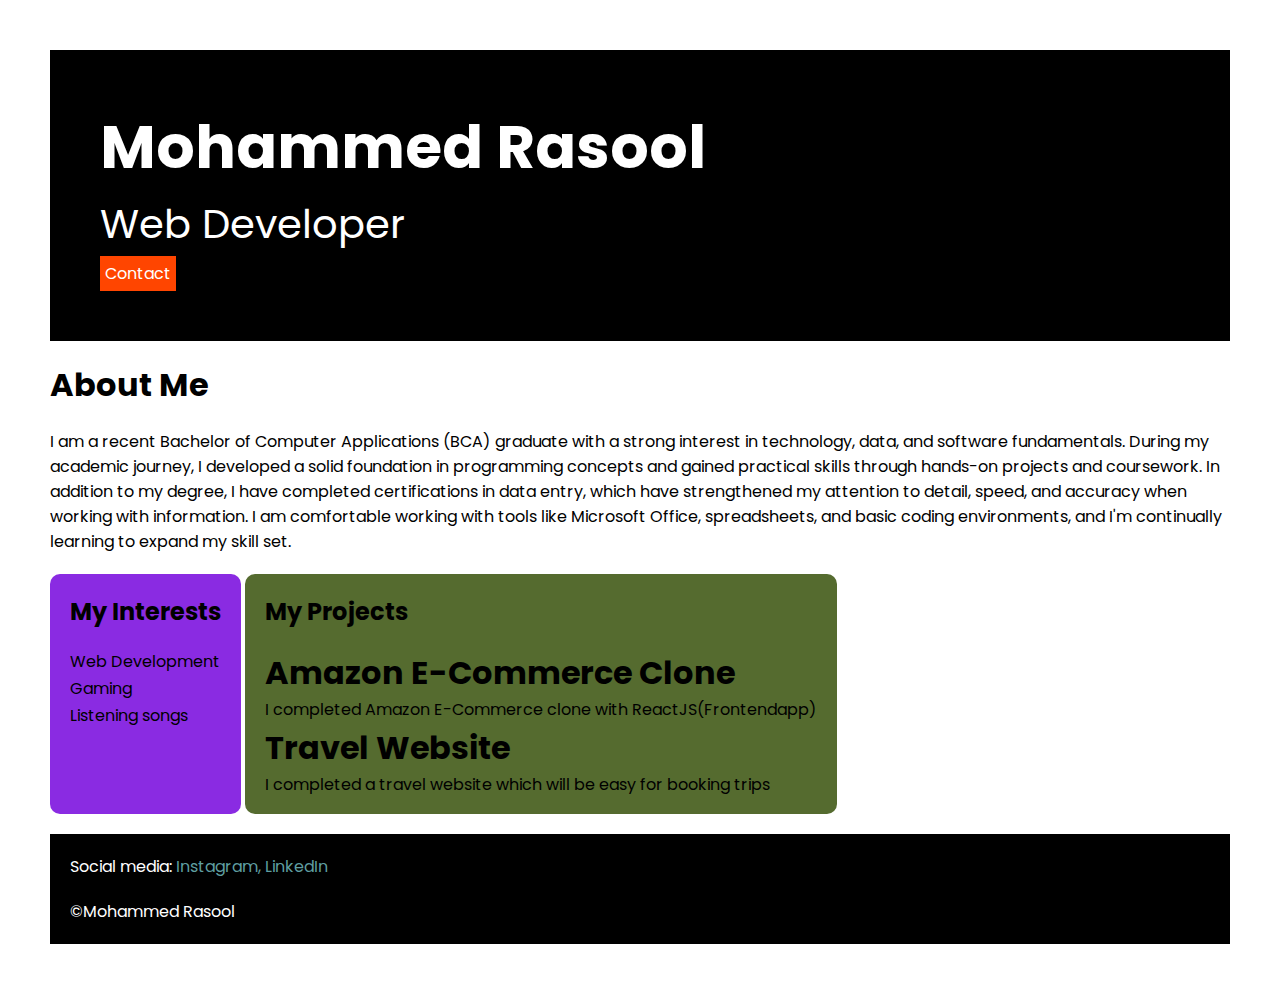
<file: index.html>
<!DOCTYPE html>
<html>

<head>
    <title>Portfolio</title>
    <link rel="stylesheet" href="style.css">
    <link rel="preconnect" href="https://fonts.googleapis.com">
    <link rel="preconnect" href="https://fonts.gstatic.com" crossorigin>
    <link
        href="https://fonts.googleapis.com/css2?family=Poppins:ital,wght@0,100;0,200;0,300;0,400;0,500;0,600;0,700;0,800;0,900;1,100;1,200;1,300;1,400;1,500;1,600;1,700;1,800;1,900&display=swap"
        rel="stylesheet">
</head>

<body>
    <div class="container">
        <div class="section-one">
            <h1 class="section-one__name">Mohammed Rasool</h1>
            <p class="section-one__role">Web Developer</p>
            <a class="section-one__contact" href="contact form.html">Contact</a>
        </div>
        <div class="section-two">
            <h1 class="section-two__title">About Me</h1>
            <p class="section-two__desc">I am a recent Bachelor of Computer Applications (BCA) graduate with a strong
                interest in technology, data, and software fundamentals. During my academic journey, I developed a solid
                foundation in programming concepts and gained practical skills through hands-on projects and coursework.
                In addition to my degree, I have completed certifications in data entry, which have strengthened my
                attention to detail, speed, and accuracy when working with information. I am comfortable working with
                tools like Microsoft Office, spreadsheets, and basic coding environments, and I'm continually learning
                to expand my skill set.</p>
        </div>
        <div class="section-three">
            <h2 class="section-three__title">My Interests</h2>
            <ul class="section-three__desc" style="list-style-type: disc;">
                <li>Web Development</li>
                <li>Gaming</li>
                <li>Listening songs</li>
            </ul>
        </div>
        <div class="section-four">
            <h2 class="section-four__title">My Projects</h2>
            <ul class="section-four__desc">
                <li>
                    <h1>Amazon E-Commerce Clone</h1>
                    <p>I completed Amazon E-Commerce clone with ReactJS(Frontendapp)</p>
                </li>
                <li>
                    <h1>Travel Website</h1>
                    <p>I completed a travel website which will be easy for booking trips</p>
                </li>
            </ul>
        </div>
        <div class="section-five">
            <p class="section-five__title">Social media:
                <a href="https://www.instagram.com/" target="_blank">Instagram,</a>
                <a href="https://in.linkedin.com/" target="_blank">LinkedIn</a>
            </p>
            <p class="section-five__desc">&copy;Mohammed Rasool</p>
        </div>
    </div>

</body>

</html>
</file>
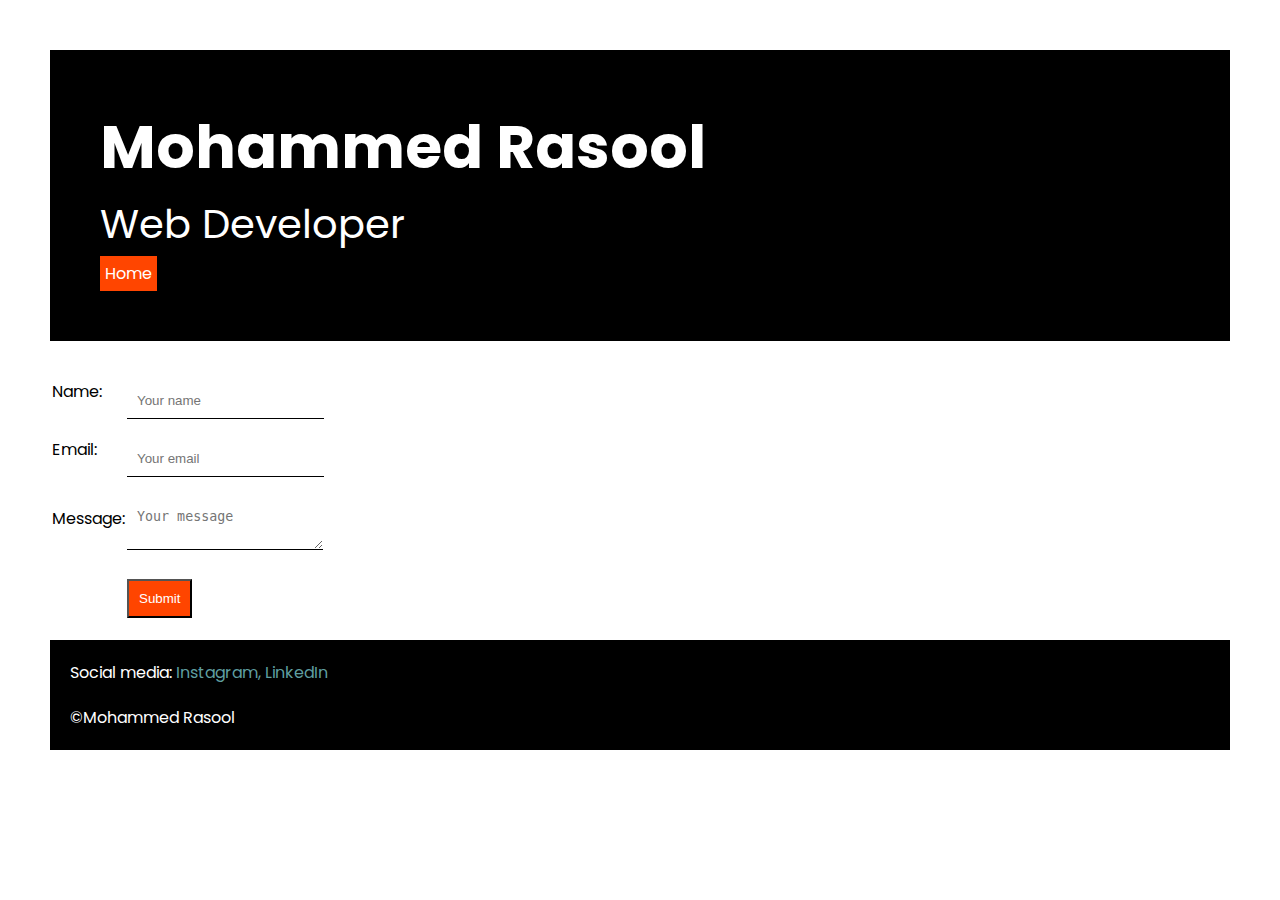
<file: contact form.html>
<!DOCTYPE html>
<html lang="en">

<head>
    <meta charset="UTF-8">
    <meta name="viewport" content="width=device-width, initial-scale=1.0">
    <title>Contact Form</title>
    <link rel="stylesheet" href="style.css">
    <link rel="preconnect" href="https://fonts.googleapis.com">
    <link rel="preconnect" href="https://fonts.gstatic.com" crossorigin>
    <link
        href="https://fonts.googleapis.com/css2?family=Poppins:ital,wght@0,100;0,200;0,300;0,400;0,500;0,600;0,700;0,800;0,900;1,100;1,200;1,300;1,400;1,500;1,600;1,700;1,800;1,900&display=swap"
        rel="stylesheet">
</head>

<body>
    <div class="container">
        <div class="section-one">
            <h1 class="section-one__name">Mohammed Rasool</h1>
            <p class="section-one__role">Web Developer</p>
            <a class="section-one__contact" href="index.html">Home</a>
        </div>

        <div class="contact-form">
            <form>
                <table>
                    <tr>
                        <td><label>Name:</label></td>
                        <td><input type="text" placeholder="Your name" class="contact-form__input"></td>
                    </tr>

                    <tr>
                        <td><label>Email:</label></td>
                        <td><input type="email" placeholder="Your email" class="contact-form__input"></td>
                    </tr>

                    <tr>
                        <td><label>Message:</label></td>
                        <td><textarea rows="2" cols="20" placeholder="Your message" class="contact-form__textarea"></textarea></td>

                    </tr>

                    <tr>
                        <td></td>
                        <td><input type="submit" class="contact-form__submit"></td>
                    </tr>
                </table>
            </form>
        </div>
        <div class="section-five">
            <p class="section-five__title">Social media:
                <a href="https://www.instagram.com/" target="_blank">Instagram,</a>
                <a href="https://in.linkedin.com/" target="_blank">LinkedIn</a>
            </p>
            <p class="section-five__desc">&copy;Mohammed Rasool</p>
        </div>
    </div>
</body>

</html>
</file>
<file: style.css>
* {
    padding: 0;
    margin: 0;
}

body {

    font-family: "Poppins", sans-serif;

}

.container {
    padding: 50px;
}

.section-one {
    background-color: black;
    color: white;
    padding: 50px;
}

.section-one__contact {
    background-color: orangered;
    color: white;
    text-decoration: none;
    padding: 5px;
    display: inline-block;
    margin-top: 2px;
}

.section-one__name {
    font-size: 60px;
    margin-top: 2px;
}

.section-one__role {
    font-size: 40px;
    margin-top: 2px;
}

.section-two,.section-three,.section-four,.section-five{
    margin-top: 20px;
}

.section-two__desc,.section-three__desc,.section-four__desc,.section-five__desc{
    margin-top: 20px;
}

.section-five{
    background-color: black;
    color: white;
    padding: 20px;
}

.section-five__title a{
    text-decoration: none;
    color: cadetblue;
}

.section-three__desc li,.section-four__desc li{
    list-style: none;
    margin-top: 2px;

}
    
.section-three{
    background-color: blueviolet;
    display: inline-block;
    padding: 20px;
    height: 200px;
    border-radius: 10px;
    vertical-align: top;
}
.section-four{
    background-color: darkolivegreen;
    display: inline-block;
    padding: 20px;
    height: 200px;
    border-radius: 10px;
    vertical-align: top;
}

.contact-form{
    margin-top: 20px;
}

.contact-form__input,.contact-form__textarea,.contact-form__submit{
    margin-top: 20px;
    
}

.contact-form__input{
    padding: 10px;
    border-style: none;
    border-bottom: solid black 1px;
}

.contact-form__textarea{
    padding: 10px;
    border-style: none;
    border-bottom: solid black 1px;
}

.contact-form__submit{
    background-color: orangered;
    color: white;
    padding: 10px;
}
</file>
